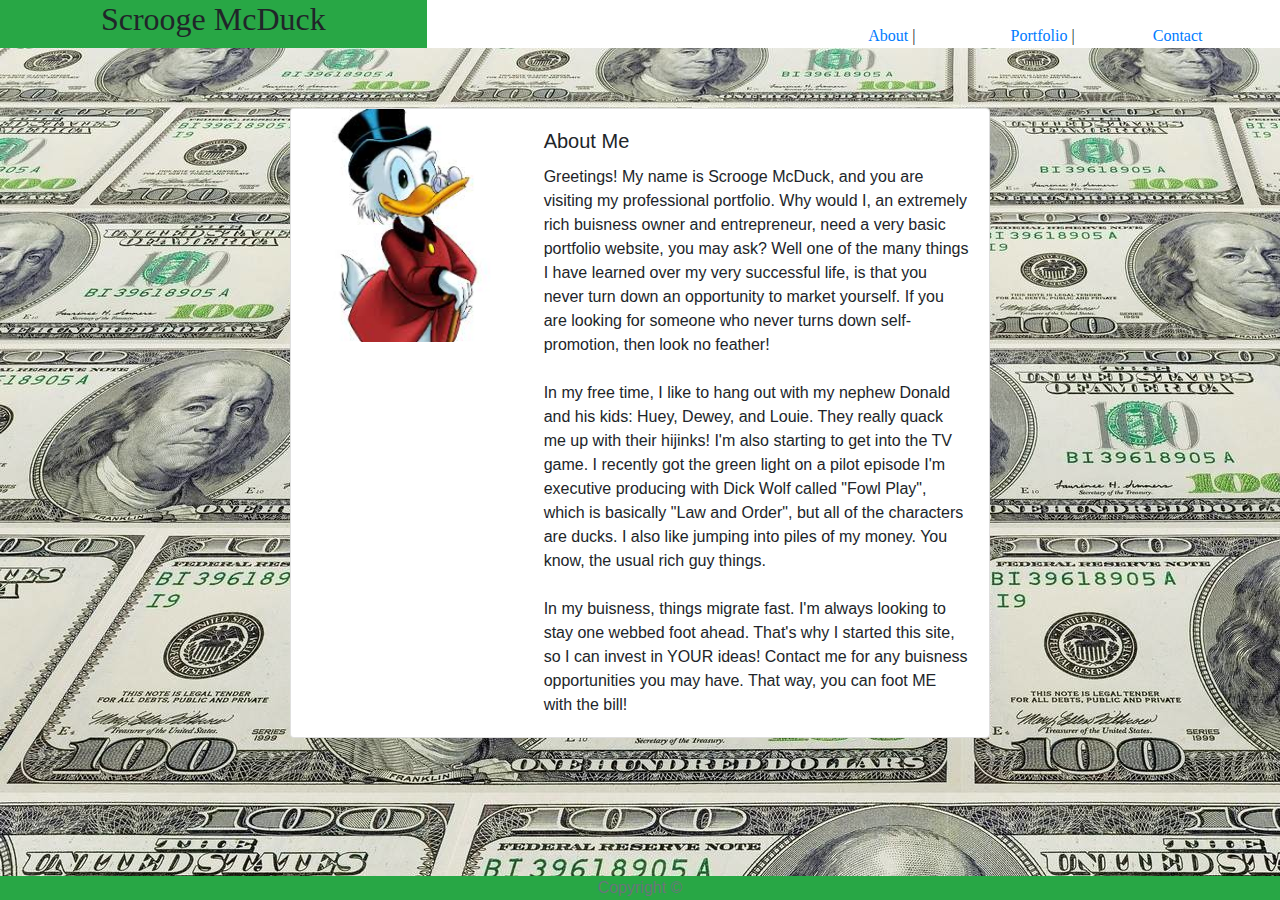
<file: index.html>
<!DOCTYPE html>
<html lang="en">
<head>
    <meta charset="UTF-8">
    <meta name="viewport" content="width=device-width, initial-scale=1.0">
    <meta http-equiv="X-UA-Compatible" content="ie=edge">
    <link rel="stylesheet" href="https://stackpath.bootstrapcdn.com/bootstrap/4.4.1/css/bootstrap.min.css" integrity="sha384-Vkoo8x4CGsO3+Hhxv8T/Q5PaXtkKtu6ug5TOeNV6gBiFeWPGFN9MuhOf23Q9Ifjh" crossorigin="anonymous">
    <link rel="stylesheet" href="assets/css/style.css">
    <title>Document</title>
</head>
<body>
        <div class="container-fluid">
                <div class="row" id="navbar">
                    <div class="col-xs-12 col-sm-12 col-md-5 col-lg-4 text-center bg-success h2">Scrooge McDuck</div>
                    <div class="col-md-2 col-lg-4"></div>
                    <div class="col-xs-12 col-sm-12 col-md-5 col-lg-4 mt-4">
                        <div class="row">
                            <div class="col-4 col-sm-4 col-lg-4">
                                <a href="index.html">About</a> |
                                </div>
                            <div class="col-4 col-sm-4 col-lg-4">
                                <a href="portfolio.html">Portfolio</a> |
                            </div>
                            <div class="col-4 col-sm-4 col-lg-4">
                                <a href="contact.html">Contact</a>
                            </div>
                        </div>
                    </div>
                </div>
            </div>
    <div class="row spacer"></div>
    <div class="container-fluid"> 
        <div class="row justify-content-center">
        <div class="card mb-3" style="max-width: 700px;">
                <div class="row no-gutters">
                    <div class="col-md-4">
                        <img src="assets/images/Scrooge McDuck.jpg" class="card-img" alt="...">
                      </div>
                      <div class="col-md-8">
                        <div class="card-body">
                          <h5 class="card-title">About Me</h5>
                          <p class="card-text">  Greetings! My name is Scrooge McDuck, and you are visiting my professional portfolio. Why would I, an extremely rich buisness owner and entrepreneur, need a very basic portfolio website, you may ask? Well one of the many things I have learned over my very successful life, is that you never turn down an opportunity to market yourself. If you are looking for someone who never turns down self-promotion, then look no feather!
                            </br>
                            </br>
                                In my free time, I like to hang out with my nephew Donald and his kids: Huey, Dewey, and Louie. They really quack me up with their hijinks! I'm also starting to get into the TV game. I recently got the green light on a pilot episode I'm executive producing with Dick Wolf called "Fowl Play", which is basically "Law and Order", but all of the characters are ducks. I also like jumping into piles of my money. You know, the usual rich guy things.
                            </br> 
                            </br>   
                                In my buisness, things migrate fast. I'm always looking to stay one webbed foot ahead. That's why I started this site, so I can invest in YOUR ideas! Contact me for any buisness opportunities you may have. That way, you can foot ME with the bill!
                            </p>  
                        </div>
                      </div>
                    </div>
            </div>
        </div>
    </div> 
    <div class="fixed-bottom">
            <footer class="footer-font-style text-muted footer-position bg-success text-center"> Copyright &copy
            </footer>
          </div>
        
   
</body>
</html>
</file>
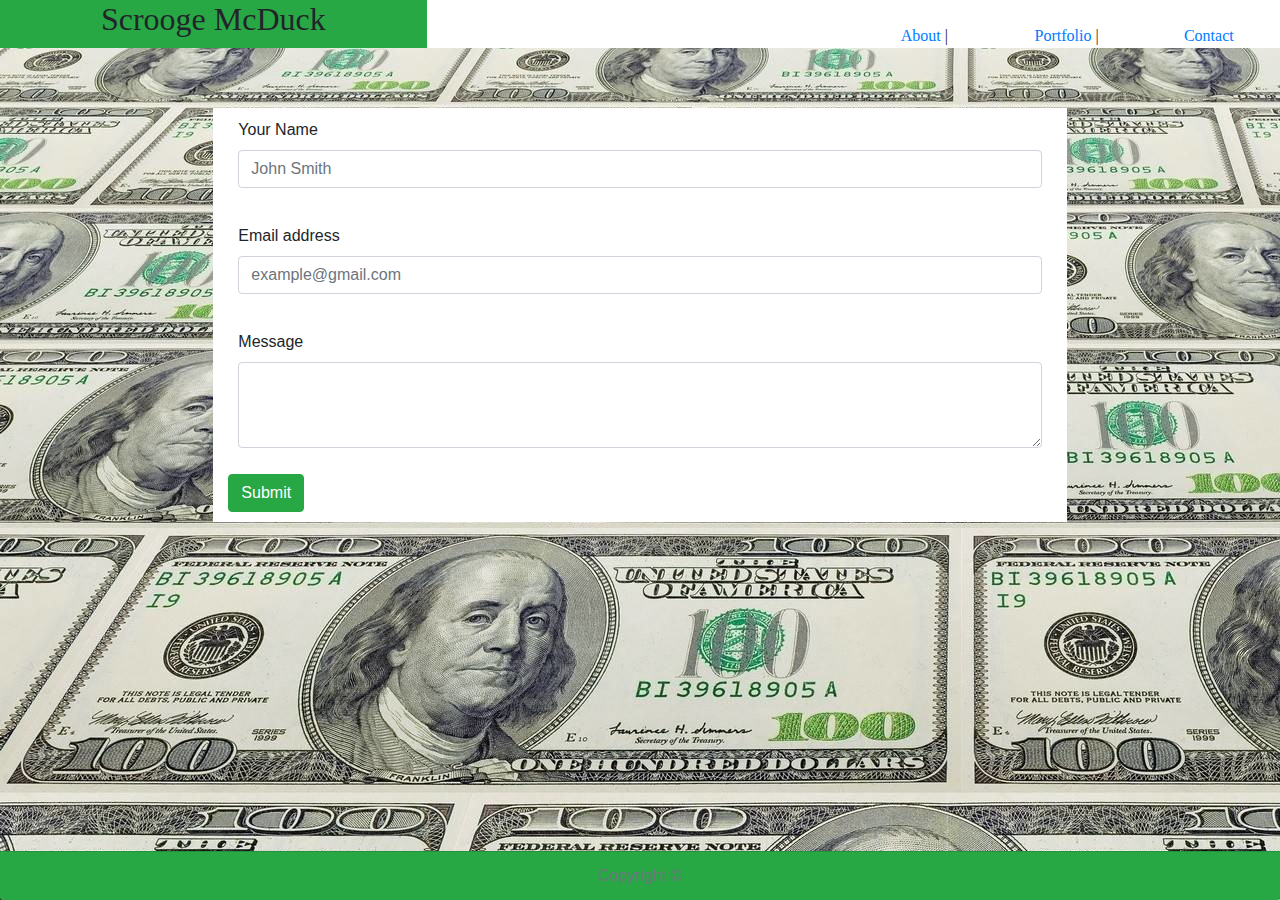
<file: contact.html>
<!DOCTYPE html>
<html lang="en">
<head>
    <meta charset="UTF-8">
    <meta name="viewport" content="width=device-width, initial-scale=1.0">
    <meta http-equiv="X-UA-Compatible" content="ie=edge">
    <link rel="stylesheet" href="https://stackpath.bootstrapcdn.com/bootstrap/4.4.1/css/bootstrap.min.css" integrity="sha384-Vkoo8x4CGsO3+Hhxv8T/Q5PaXtkKtu6ug5TOeNV6gBiFeWPGFN9MuhOf23Q9Ifjh" crossorigin="anonymous">
    <link rel="stylesheet" href="assets/css/style.css">
    <title>Document</title>
</head>
<body>
    <div class="container-fluid">
        <div class="row" id="navbar">
            <div class="col-xs-12 col-sm-12 col-md-5 col-lg-4 text-center bg-success h2">Scrooge McDuck</div>
            <div class="col-md-2 col-lg-4"></div>
            <div class="col-xs-12 col-sm-12 col-md-5 col-lg-4 mt-4 text-center">
                <div class="row">
                    <div class="col-4 col-sm-4 col-lg-4">
                        <a href="index.html">About</a> |
                        </div>
                    <div class="col-4 col-sm-4 col-lg-4">
                        <a href="portfolio.html">Portfolio</a> |
                    </div>
                    <div class="col-4 col-sm-4 col-lg-4">
                        <a href="contact.html">Contact</a>
                    </div>
                </div>
            </div>
        </div>
    </div>
    <div class="row spacer"></div>
    <div class="container-fluid"> 
        <div class="row justify-content-center">
            <div class="col-lg-8 bg-white">
            <form class="mar-bot">
                    <div class="form-group">
                        <label for="exampleFormControlInput1">Your Name</label>
                        <input type="text" class="form-control" id="exampleFormControlInput1" placeholder="John Smith">
                    </div>
                    <div class="form-group">
                            <label for="exampleFormControlInput1">Email address</label>
                            <input type="email" class="form-control" id="exampleFormControlInput1" placeholder="example@gmail.com">
                    </div>
                    <div class="form-group">
                        <label for="exampleFormControlTextarea1">Message</label>
                        <textarea class="form-control" id="exampleFormControlTextarea1" rows="3"></textarea>
                    </div>
                    <button type="button" class="btn btn-success">Submit</button>
            </form>
            </div>
    </div>

</body>
<div class="fixed-bottom">
        <footer class="card-footer footer-font-style text-muted footer-position bg-success text-center"> Copyright &copy
        </footer>
      </div>
</html>
</file>
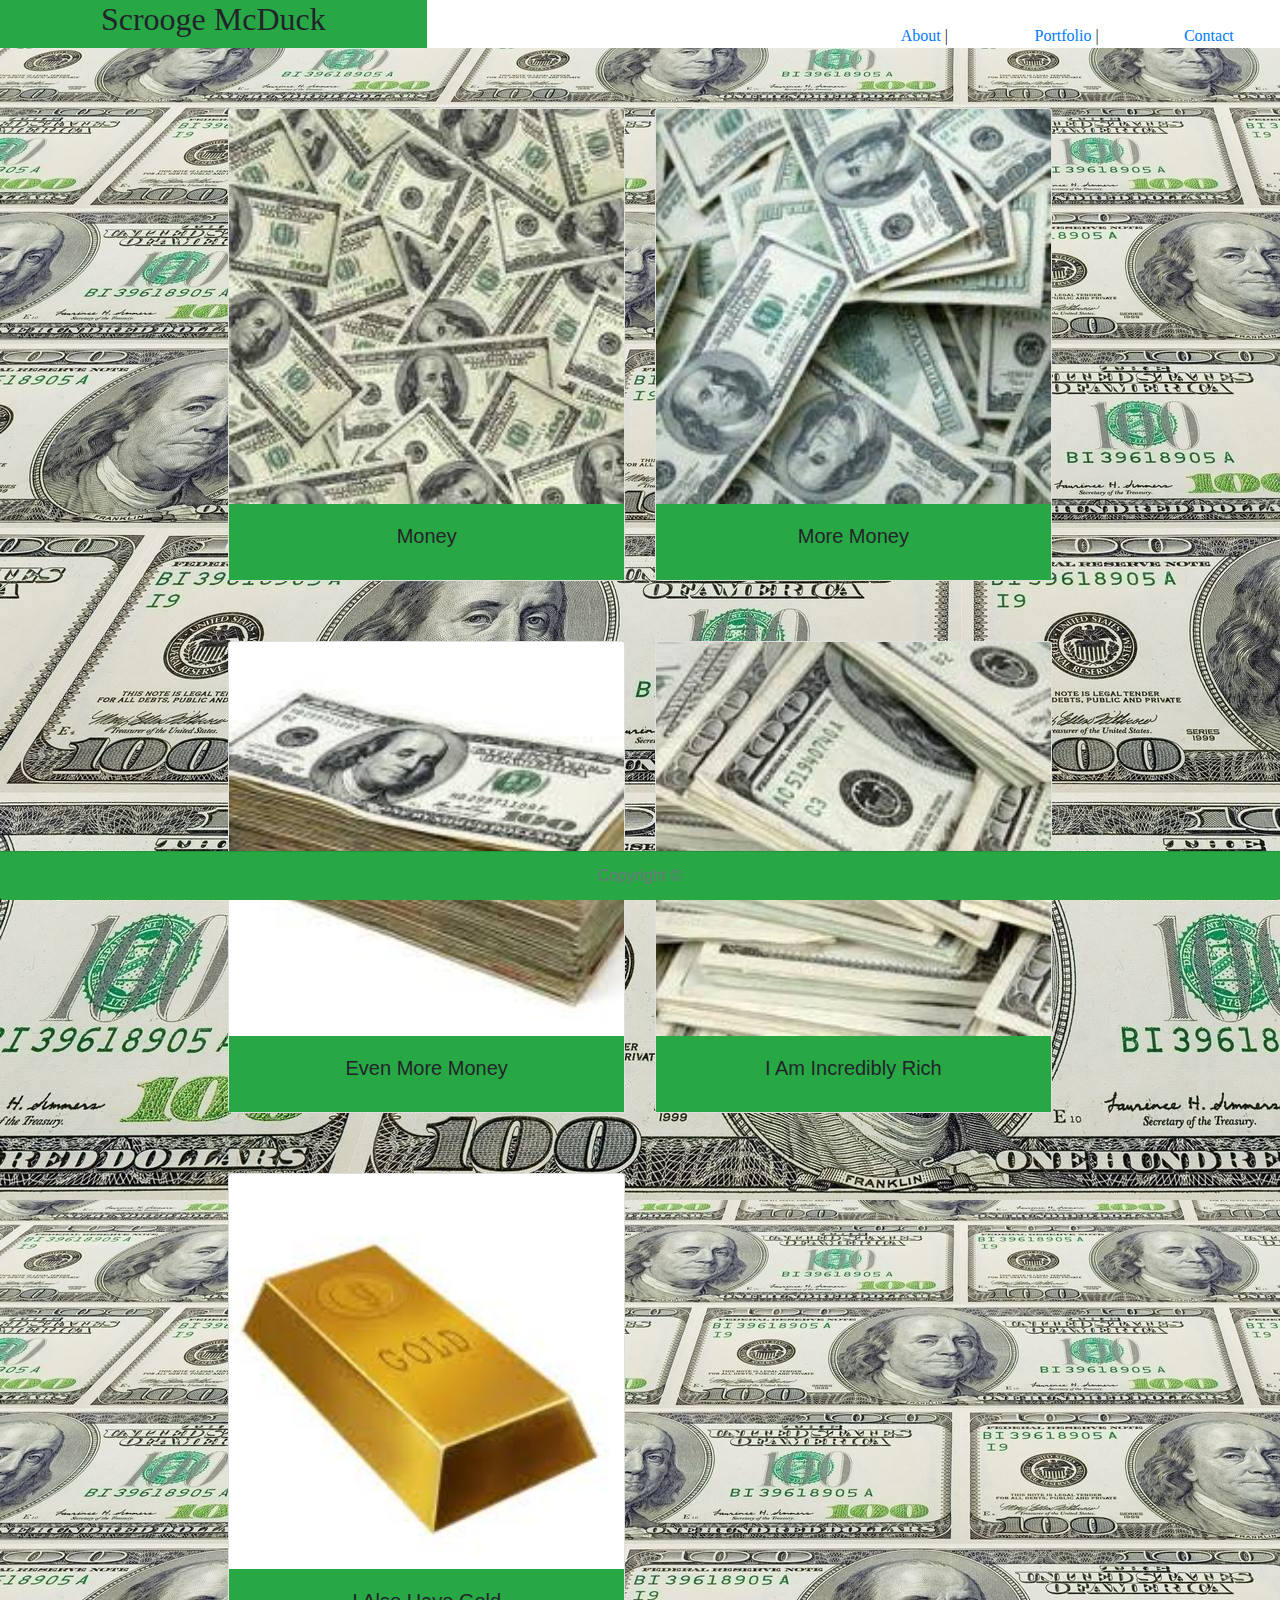
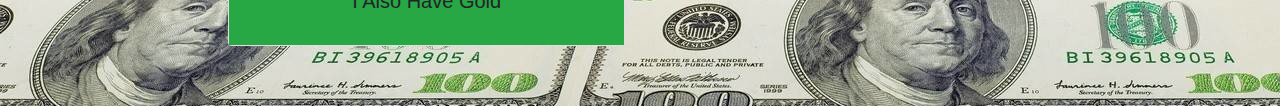
<file: portfolio.html>
<!DOCTYPE html>
<html lang="en">
<head>
    <meta charset="UTF-8">
    <meta name="viewport" content="width=device-width, initial-scale=1.0">
    <meta http-equiv="X-UA-Compatible" content="ie=edge">
    <link rel="stylesheet" href="https://stackpath.bootstrapcdn.com/bootstrap/4.4.1/css/bootstrap.min.css" integrity="sha384-Vkoo8x4CGsO3+Hhxv8T/Q5PaXtkKtu6ug5TOeNV6gBiFeWPGFN9MuhOf23Q9Ifjh" crossorigin="anonymous">
    <link rel="stylesheet" href="assets/css/style.css">
    <title>Document</title>
</head>
<body>
      <div class="container-fluid">
        <div class="row" id="navbar">
            <div class="col-xs-12 col-sm-12 col-md-5 col-lg-4 text-center bg-success h2">Scrooge McDuck</div>
            <div class="col-md-2 col-lg-4"></div>
            <div class="col-xs-12 col-sm-12 col-md-5 col-lg-4 mt-4 text-center">
                <div class="row">
                    <div class="col-4 col-sm-4 col-lg-4">
                        <a href="index.html">About</a> |
                        </div>
                    <div class="col-4 col-sm-4 col-lg-4">
                        <a href="portfolio.html">Portfolio</a> |
                    </div>
                    <div class="col-4 col-sm-4 col-lg-4">
                        <a href="contact.html">Contact</a>
                    </div>
                </div>
            </div>
        </div>
    </div>
    <div class="row spacer"></div>
    <div class="container-fluid">
        <div class="row">
            <div class="col-lg-2"></div>
            <div class="col-lg-8">
                    <div class="card-deck">
                            <div class="card">
                              <img class="card-img-top" src="assets/images/money1.jpg" alt="Card image cap">
                              <div class="card-body bg-success">
                                <h5 class="card-title text-center">Money</h5>
                              </div>
                            </div>
                            <div class="card">
                              <img class="card-img-top" src="assets/images/money2.jpg" alt="Card image cap">
                              <div class="card-body bg-success">
                                <h5 class="card-title text-center">More Money</h5>
                              </div>
                            </div>
                            </div>
                          </div>
            </div>
            <div class="row spacer"></div>
            <div class="col-lg-2"></div>
        </div>
    </div>
    <div class="container-fluid">
            <div class="row">
                <div class="col-lg-2"></div>
                <div class="col-lg-8">
                        <div class="card-deck">
                                <div class="card">
                                  <img class="card-img-top" src="assets/images/money3.jpg" alt="Card image cap">
                                  <div class="card-body bg-success">
                                    <h5 class="card-title text-center">Even More Money</h5>
                                  </div>
                                </div>
                                <div class="card">
                                  <img class="card-img-top" src="assets/images/money4.jpg" alt="Card image cap">
                                  <div class="card-body bg-success">
                                    <h5 class="card-title text-center">I Am Incredibly Rich</h5>
                                  </div>
                                </div>
                                </div>
                              </div>
                </div>
                <div class="row spacer"></div>
                <div class="col-lg-2"></div>
            </div>
        </div>
        <div class="container-fluid">
                <div class="row">
                    <div class="col-lg-2"></div>
                    <div class="col-lg-4">
                            <div class="card-deck">
                                    <div class="card">
                                      <img class="card-img-top" src="assets/images/gold bars.jpg" alt="Card image cap">
                                      <div class="card-body bg-success">
                                        <h5 class="card-title text-center">I Also Have Gold</h5>
                                      </div>
                                    </div>
                                    </div>
                                  </div>
                    </div>
                    <div class="col-lg-6"></div>
                </div>
            </div>
            <div class="row spacer"></div>
</body>
<div class="fixed-bottom">
        <footer class="card-footer footer-font-style text-muted footer-position bg-success text-center"> Copyright &copy
        </footer>
      </div>
</html>
</file>
<file: assets/css/style.css>
body {
    background-image: url(../images/background2.jpg)
}
#navbar {
    background-color: #ffffff;
    font-family: 'Georgia', Times, 'Times New Roman', serif;
}
.h2{
    margin:0;
}
.spacer{
    height: 60px;
}
.form-group{
    padding: 10px;
}
.mar-bot{
    margin-bottom: 10px;
}
</file>
